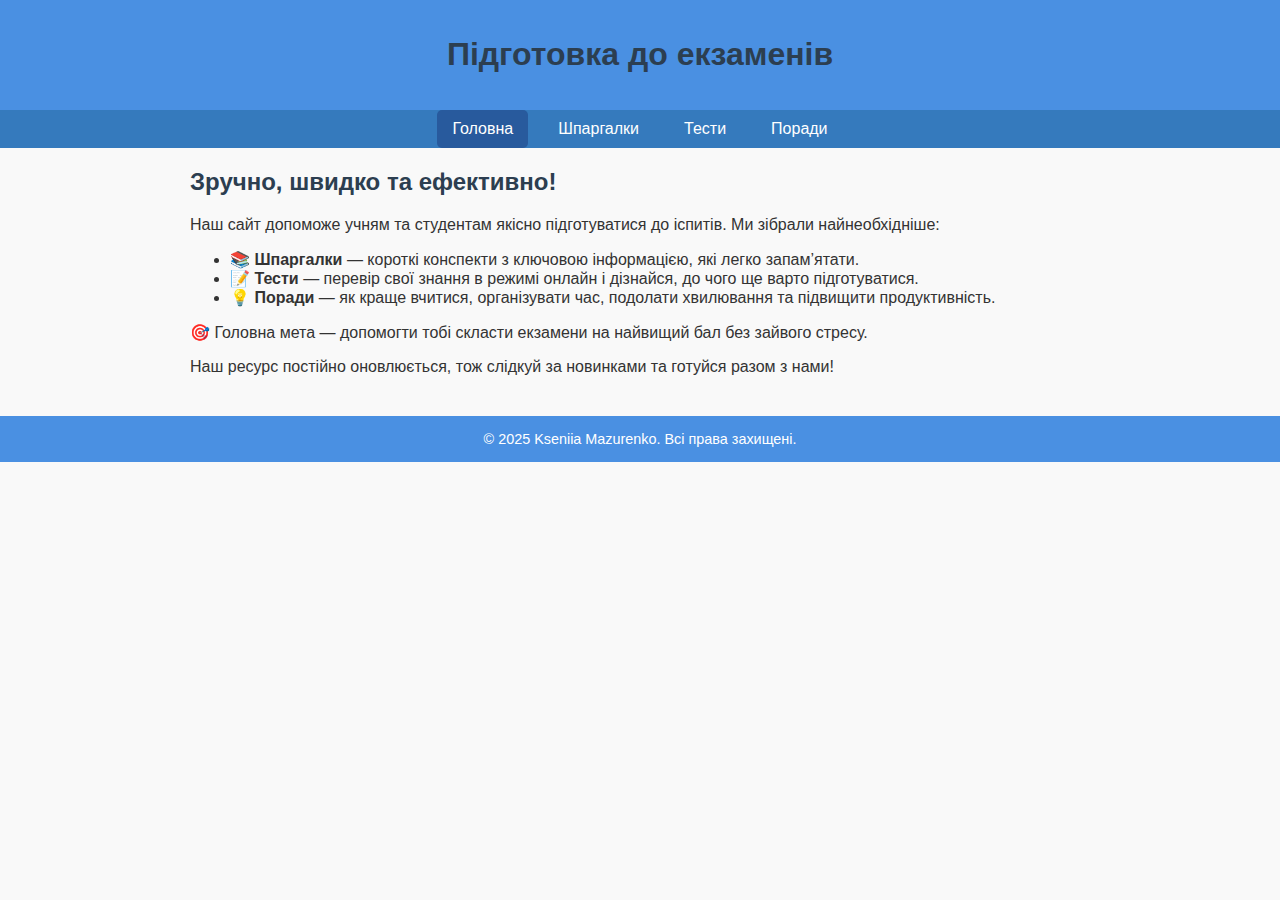
<file: index.html>
<!DOCTYPE html>
<html lang="uk">
<head>
    <meta charset="UTF-8" />
    <meta name="viewport" content="width=device-width, initial-scale=1" />
    <title>Підготовка до екзаменів - Головна</title>
    <link rel="stylesheet" href="style.css" />
</head>
<body>
<header>
    <h1>Підготовка до екзаменів</h1>
</header>
<nav>
    <a href="index.html" class="active">Головна</a>
    <a href="shpargalky.html">Шпаргалки</a>
    <a href="tests.html">Тести</a>
    <a href="tips.html">Поради</a>
</nav>
<main>
    <section>
        <h2>Зручно, швидко та ефективно!</h2>
        <p>Наш сайт допоможе учням та студентам якісно підготуватися до іспитів. Ми зібрали найнеобхідніше:</p>
        <ul>
            <li>📚 <strong>Шпаргалки</strong> — короткі конспекти з ключовою інформацією, які легко запам’ятати.</li>
            <li>📝 <strong>Тести</strong> — перевір свої знання в режимі онлайн і дізнайся, до чого ще варто підготуватися.</li>
            <li>💡 <strong>Поради</strong> — як краще вчитися, організувати час, подолати хвилювання та підвищити продуктивність.</li>
        </ul>
        <p>🎯 Головна мета — допомогти тобі скласти екзамени на найвищий бал без зайвого стресу.</p>
        <p>Наш ресурс постійно оновлюється, тож слідкуй за новинками та готуйся разом з нами!</p>
    </section>
</main>
<footer>
    &copy; 2025 Kseniia Mazurenko. Всі права захищені.
</footer>
</body>
</html>
</file>
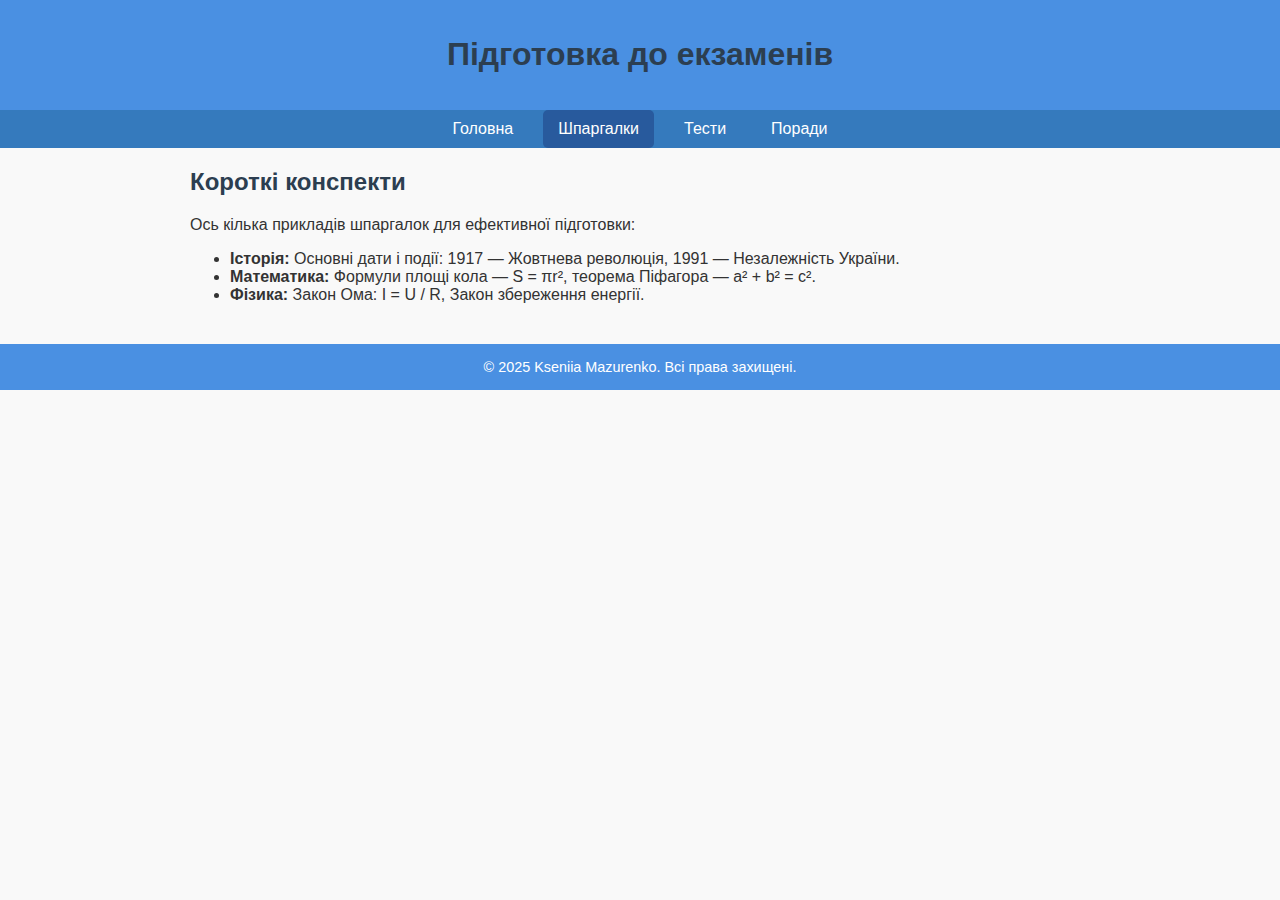
<file: shpargalky.html>
<!DOCTYPE html>
<html lang="uk">
<head>
    <meta charset="UTF-8" />
    <meta name="viewport" content="width=device-width, initial-scale=1" />
    <title>Шпаргалки</title>
    <link rel="stylesheet" href="style.css" />
</head>
<body>
<header>
    <h1>Підготовка до екзаменів</h1>
</header>
<nav>
    <a href="index.html">Головна</a>
    <a href="shpargalky.html" class="active">Шпаргалки</a>
    <a href="tests.html">Тести</a>
    <a href="tips.html">Поради</a>
</nav>
<main>
    <section>
        <h2>Короткі конспекти</h2>
        <p>Ось кілька прикладів шпаргалок для ефективної підготовки:</p>
        <ul>
            <li><strong>Історія:</strong> Основні дати і події: 1917 — Жовтнева революція, 1991 — Незалежність України.</li>
            <li><strong>Математика:</strong> Формули площі кола — S = πr², теорема Піфагора — a² + b² = c².</li>
            <li><strong>Фізика:</strong> Закон Ома: I = U / R, Закон збереження енергії.</li>
        </ul>
    </section>
</main>
<footer>
    &copy; 2025 Kseniia Mazurenko. Всі права захищені.
</footer>
</body>
</html>
</file>
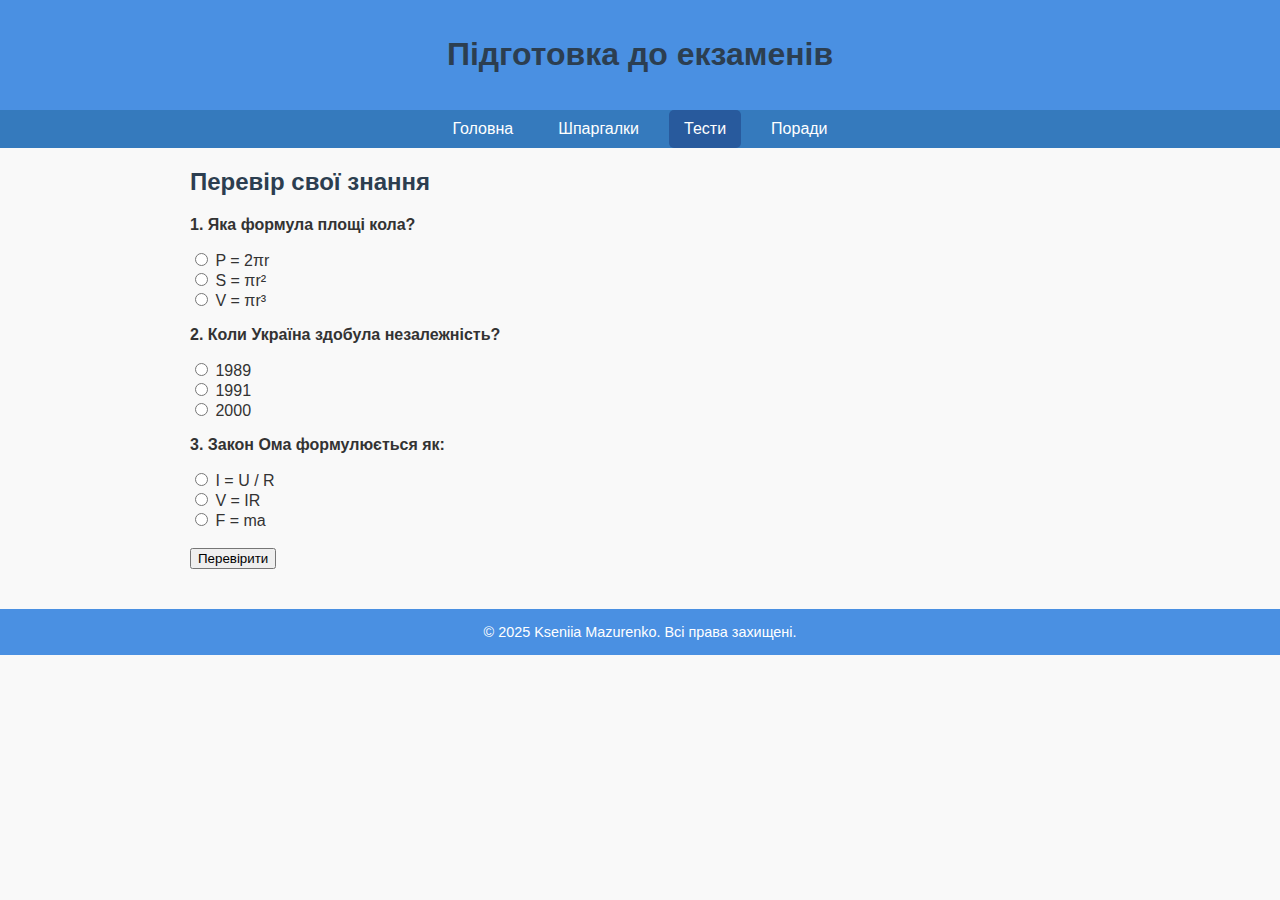
<file: tests.html>
<!DOCTYPE html>
<html lang="uk">
<head>
    <meta charset="UTF-8" />
    <meta name="viewport" content="width=device-width, initial-scale=1" />
    <title>Тести</title>
    <link rel="stylesheet" href="style.css" />
</head>
<body>
<header>
    <h1>Підготовка до екзаменів</h1>
</header>
<nav>
    <a href="index.html">Головна</a>
    <a href="shpargalky.html">Шпаргалки</a>
    <a href="tests.html" class="active">Тести</a>
    <a href="tips.html">Поради</a>
</nav>
<main>
    <section>
        <h2>Перевір свої знання</h2>
        <form>
            <p><strong>1. Яка формула площі кола?</strong></p>
            <label><input type="radio" name="q1" value="wrong" /> P = 2πr</label><br />
            <label><input type="radio" name="q1" value="correct" /> S = πr²</label><br />
            <label><input type="radio" name="q1" value="wrong" /> V = πr³</label><br />

            <p><strong>2. Коли Україна здобула незалежність?</strong></p>
            <label><input type="radio" name="q2" value="wrong" /> 1989</label><br />
            <label><input type="radio" name="q2" value="correct" /> 1991</label><br />
            <label><input type="radio" name="q2" value="wrong" /> 2000</label><br />

            <p><strong>3. Закон Ома формулюється як:</strong></p>
            <label><input type="radio" name="q3" value="correct" /> I = U / R</label><br />
            <label><input type="radio" name="q3" value="wrong" /> V = IR</label><br />
            <label><input type="radio" name="q3" value="wrong" /> F = ma</label><br />

            <br />
            <button type="button" onclick="checkAnswers()">Перевірити</button>
        </form>
        <p id="result"></p>
    </section>
</main>
<footer>
    &copy; 2025 Kseniia Mazurenko. Всі права захищені.
</footer>

<script>
function checkAnswers() {
    let score = 0;
    const total = 3;
    if(document.querySelector('input[name="q1"]:checked')?.value === 'correct') score++;
    if(document.querySelector('input[name="q2"]:checked')?.value === 'correct') score++;
    if(document.querySelector('input[name="q3"]:checked')?.value === 'correct') score++;

    const result = document.getElementById('result');
    result.textContent = `Ваш результат: ${score} з ${total} правильних відповідей.`;
}
</script>
</body>
</html>
</file>
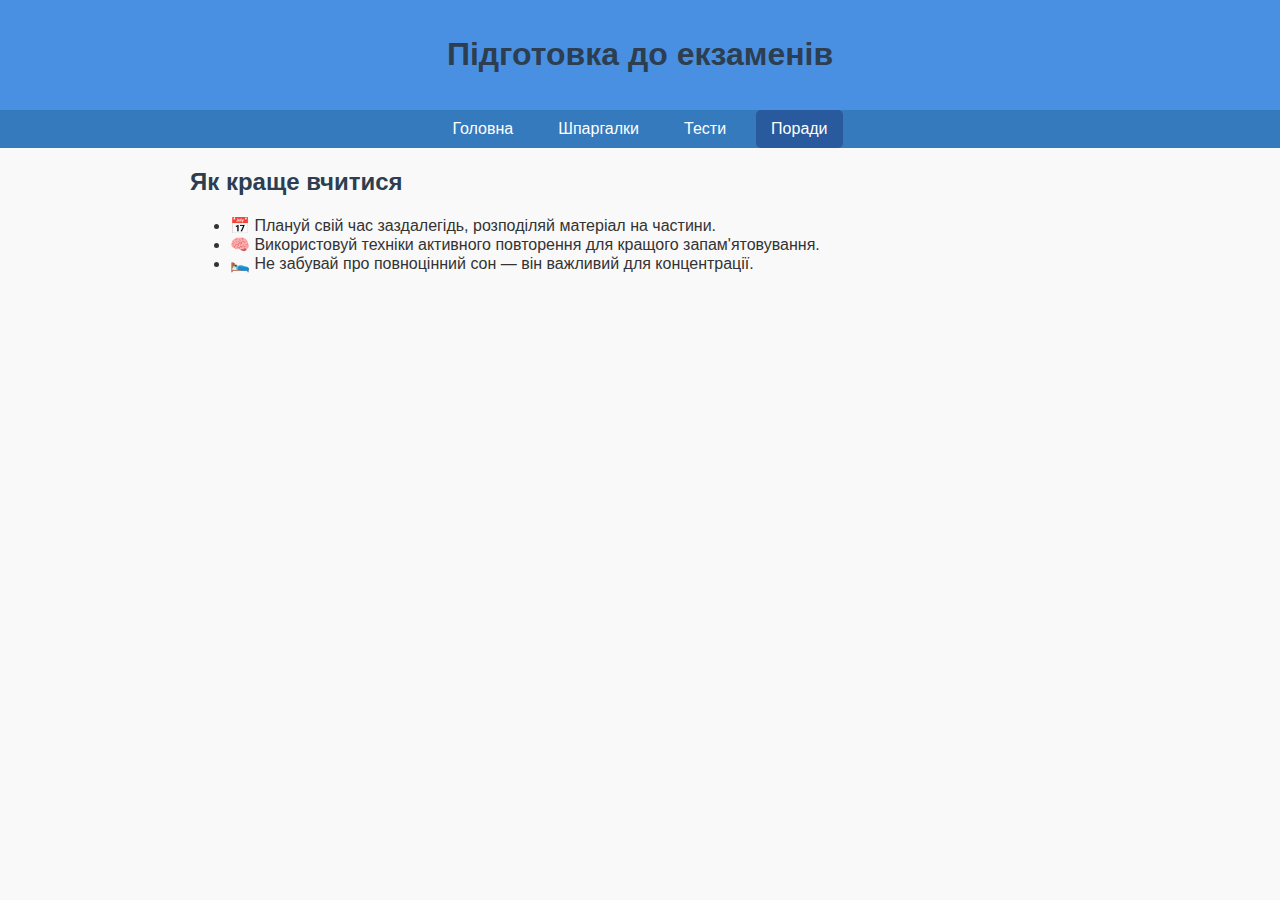
<file: tips.html>
<!DOCTYPE html>
<html lang="uk">
<head>
    <meta charset="UTF-8" />
    <meta name="viewport" content="width=device-width, initial-scale=1" />
    <title>Поради</title>
    <link rel="stylesheet" href="style.css" />
</head>
<body>
<header>
    <h1>Підготовка до екзаменів</h1>
</header>
<nav>
    <a href="index.html">Головна</a>
    <a href="shpargalky.html">Шпаргалки</a>
    <a href="tests.html">Тести</a>
    <a href="tips.html" class="active">Поради</a>
</nav>
<main>
    <section>
        <h2>Як краще вчитися</h2>
        <ul>
            <li>📅 Плануй свій час заздалегідь, розподіляй матеріал на частини.</li>
            <li>🧠 Використовуй техніки активного повторення для кращого запам'ятовування.</li>
            <li>🛌 Не забувай про повноцінний сон — він важливий для концентрації.</li>
</file>
<file: style.css>
body {
    font-family: 'Segoe UI', Tahoma, Geneva, Verdana, sans-serif;
    margin: 0; padding: 0;
    background: #f9f9f9;
    color: #333;
}
header {
    background: #4a90e2;
    color: white;
    padding: 15px 20px;
    text-align: center;
}
nav {
    display: flex;
    gap: 15px;
    justify-content: center;
    background: #357ABD;
}
nav a {
    color: white;
    text-decoration: none;
    padding: 10px 15px;
    display: block;
}
nav a:hover, nav a.active {
    background: #285a9d;
    border-radius: 5px;
}
main {
    max-width: 900px;
    margin: 20px auto;
    padding: 0 15px;
}
h1, h2 {
    color: #2c3e50;
}
section {
    margin-bottom: 30px;
}
footer {
    text-align: center;
    padding: 15px 10px;
    background: #4a90e2;
    color: white;
    margin-top: 40px;
    font-size: 0.9rem;
}

/* Адаптивність */
@media (max-width: 600px) {
    nav {
        flex-direction: column;
        align-items: center;
    }
}
</file>
